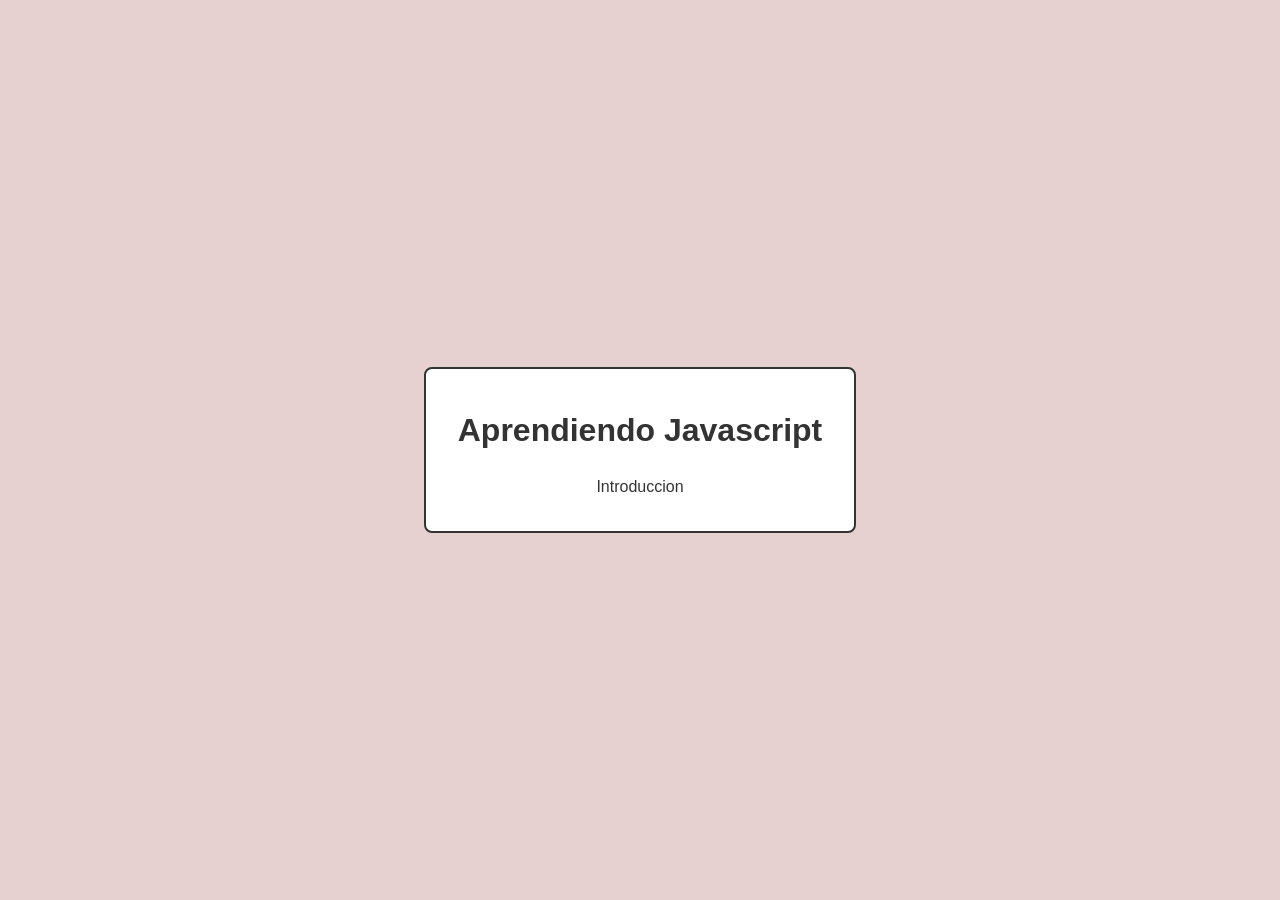
<file: 01 - Intro/00_empty.html>
<!DOCTYPE html>
<html lang="en">
<head>
    <meta charset="UTF-8">
    <meta name="viewport" content="width=device-width, initial-scale=1.0">
    <title>Mi primera practica</title>
    <link rel="stylesheet" href="../assets/css/style.css">
</head>
<body>
    <div class="container">
        <h1>Aprendiendo Javascript</h1>
        <p id = "mensaje">Introduccion</p>
    </div>
</body>
</html>
</file>
<file: assets/css/style.css>
/* Estilos básicos */
* {
	box-sizing: border-box;
}

body {
	margin: 0;
	min-height: 100vh;
	padding: 2rem;
	font-family: Arial, sans-serif;
	line-height: 1.5;
	color: #333;
	background-color: #e7d0d0;
	display: flex;
	flex-direction: column;
	align-items: center;
	justify-content: center;
	text-align: center;
}

body > * {
	padding: 1rem 2rem;
	border: 2px solid #333;
	border-radius: 8px;
	background-color: #fff;
}

a {
	color: #000;
	text-decoration: none;
}

a:hover {
	text-decoration: underline;
}

button {
	padding: 0.5rem 1rem;
	border: 0;
	border-radius: 4px;
	color: #fff;
	background-color: #007bff;
	cursor: pointer;
}

button:hover {
	background-color: #0056b3;
}
</file>
